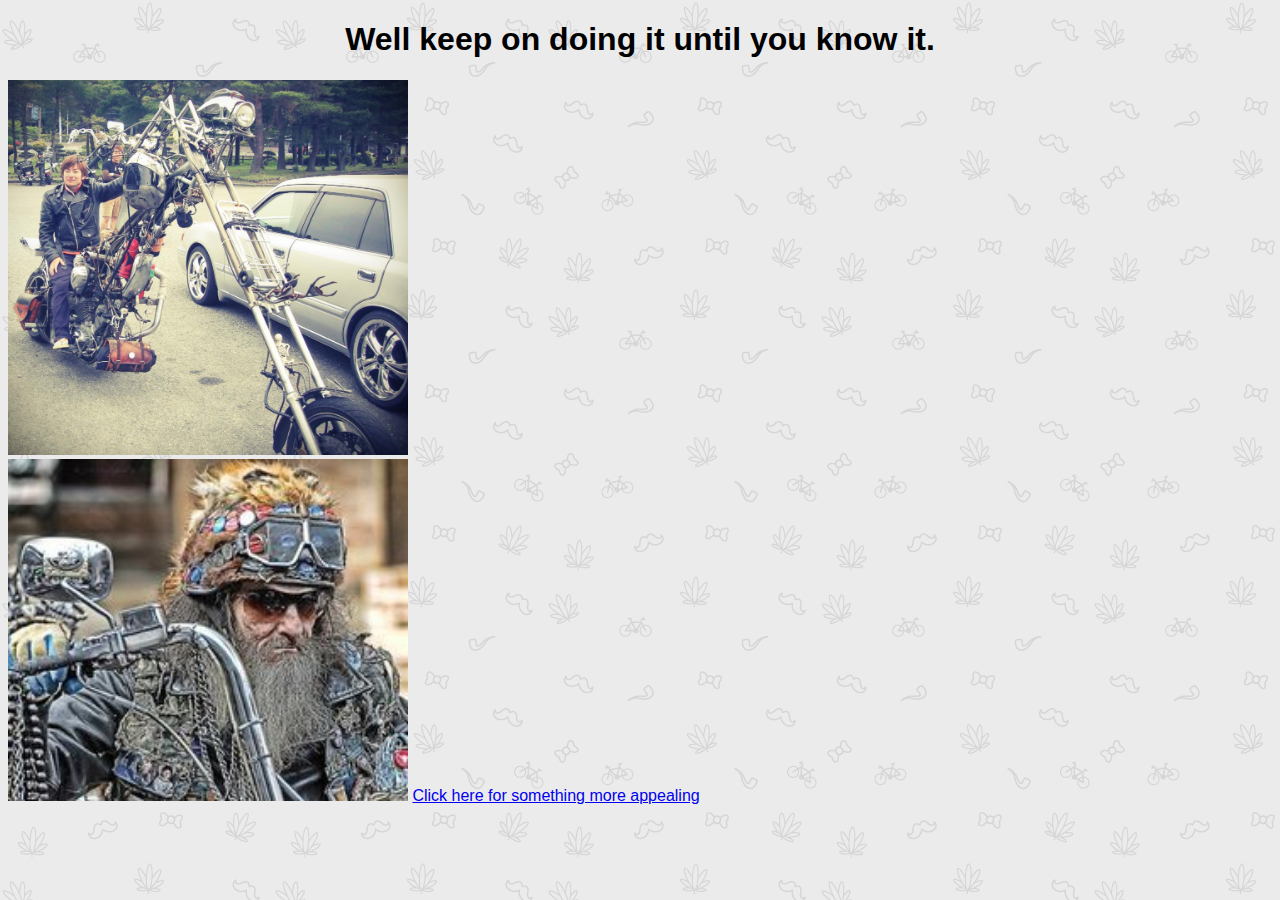
<file: index.html>
<!DOCTYPE html>
<html>
	<head>
		<title>Another new page</title>
		<link href="style.css" rel="stylesheet"/>
	</head>
	<body>
		<h1>Well keep on doing it until you know it.</h1>
		<img src="ratbike.jpg" width="400px"/>
		<br />
		<img src="madbiker.jpg" width="400px"/>
		<a href="page2.html">Click here for something more appealing</a>		
	</body>

</html>
</file>
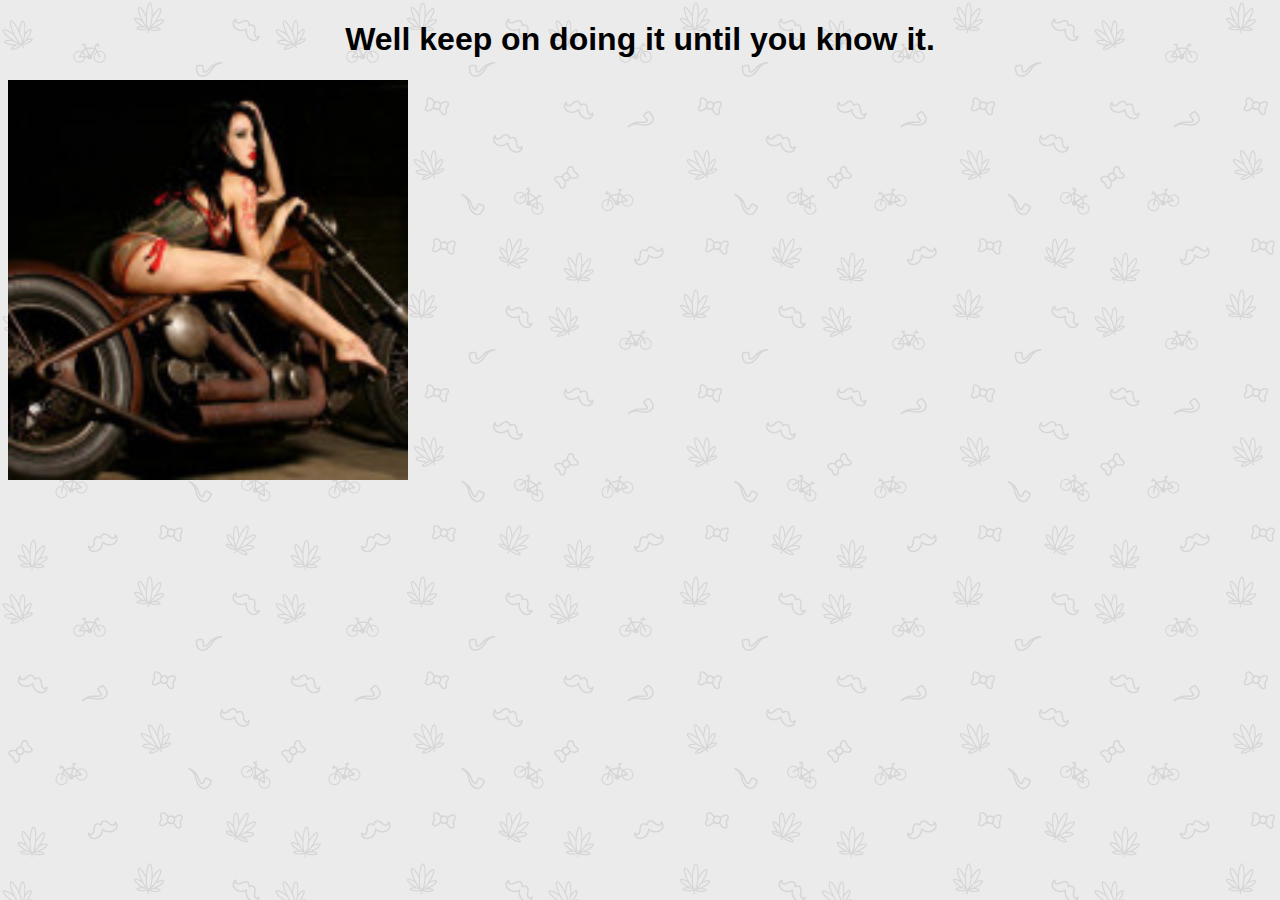
<file: page2.html>
<!DOCTYPE html>
<html>
	<head>
		<title>Biker Chiks</title>
		<link href="style.css" rel="stylesheet"/>
	</head>
	<body>
		<h1>Well keep on doing it until you know it.</h1>
		<img src="ratbikegirl.jpg" width="400px"/>
	</body>

</html>
</file>
<file: style.css>
/*This is a comment*/
body{
background-image:url("sativa.png");
font-family:Helvetica;
color:black;
}
h1{
text-align:center;
}
</file>
